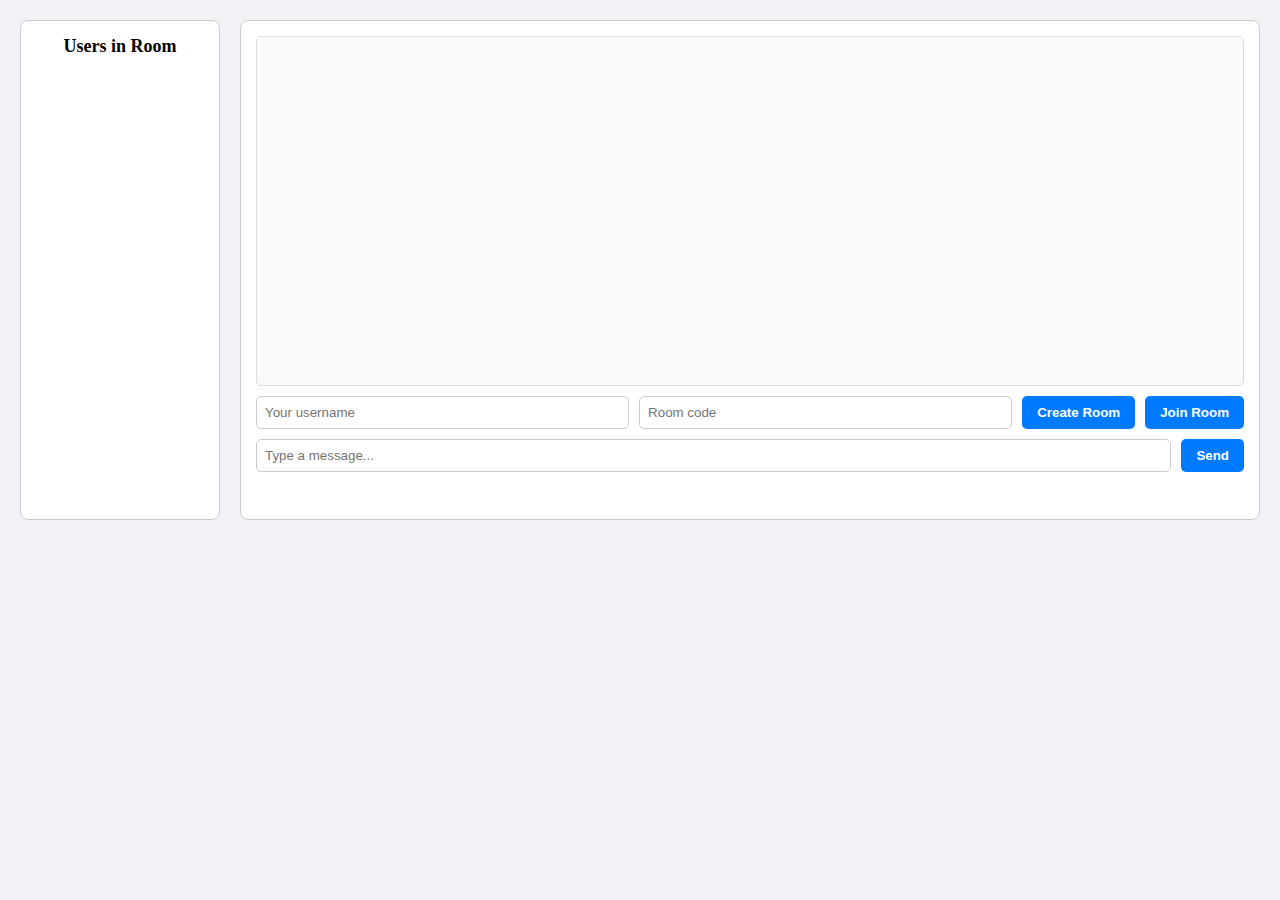
<file: index.html>
<!DOCTYPE html>
<html lang="en">
<head>
    <meta charset="UTF-8">
    <title>Chat-Time</title>
    <link rel="stylesheet" href="styles.css">
    <script src="https://cdn.socket.io/4.7.2/socket.io.min.js"></script>
</head>
<body>
    <div id="container">
        <div id="sidebar">
            <h3>Users in Room</h3>
            <ul id="users"></ul>
        </div>
        <div id="main">
            <div id="chat"></div>
            <div id="controls">
                <input id="username" type="text" placeholder="Your username" />
                <input id="room_code_input" type="text" placeholder="Room code" />
                <button id="create_room_btn">Create Room</button>
                <button id="join_room_btn">Join Room</button>
            </div>
            <div id="message_area">
                <input id="message" type="text" placeholder="Type a message..." />
                <button id="send">Send</button>
            </div>
            <div id="my_code"></div>
        </div>
    </div>

    <script src="script.js"></script>
</body>
</html>
</file>
<file: styles.css>
/* Reset some default styles */
* {
    box-sizing: border-box;
    margin: 0;
    padding: 0;
}

/* Body styling */
body {
    font-family: Calibri, Comic Sans MS;
    padding: 20px;
    background-color: #f0f2f5;
}

/* Container for sidebar + main */
#container {
    display: flex;
    gap: 20px;
}

/* Sidebar */
#sidebar {
    width: 200px;
    background-color: #fff;
    border: 1px solid #ccc;
    padding: 15px;
    border-radius: 8px;
    height: 500px;
    overflow-y: auto;
}

#sidebar h3 {
    margin-bottom: 10px;
    font-size: 18px;
    text-align: center;
}

#sidebar ul {
    list-style: none;
}

#sidebar li {
    padding: 5px;
    border-bottom: 1px solid #eee;
}

/* Main chat area */
#main {
    flex: 1;
    display: flex;
    flex-direction: column;
    background-color: #fff;
    border: 1px solid #ccc;
    border-radius: 8px;
    padding: 15px;
    height: 500px;
}

/* Chat messages */
#chat {
    border: 1px solid #ddd;
    padding: 10px;
    height: 350px;
    overflow-y: auto;
    border-radius: 5px;
    background-color: #fafafa;
}

/* Input areas */
#controls, #message_area {
    margin-top: 10px;
    display: flex;
    gap: 10px;
}

#username, #room_code_input, #message {
    padding: 8px;
    border: 1px solid #ccc;
    border-radius: 5px;
    flex: 1;
}

/* Buttons */
button {
    padding: 8px 15px;
    border: none;
    border-radius: 5px;
    background-color: #007bff;
    color: white;
    cursor: pointer;
    font-weight: bold;
    transition: background-color 0.2s;
}

button:hover {
    background-color: #0056b3;
}

/* My room code display */
#my_code {
    margin-top: 10px;
    font-weight: bold;
    color: #333;
    text-align: center;
}
</file>
